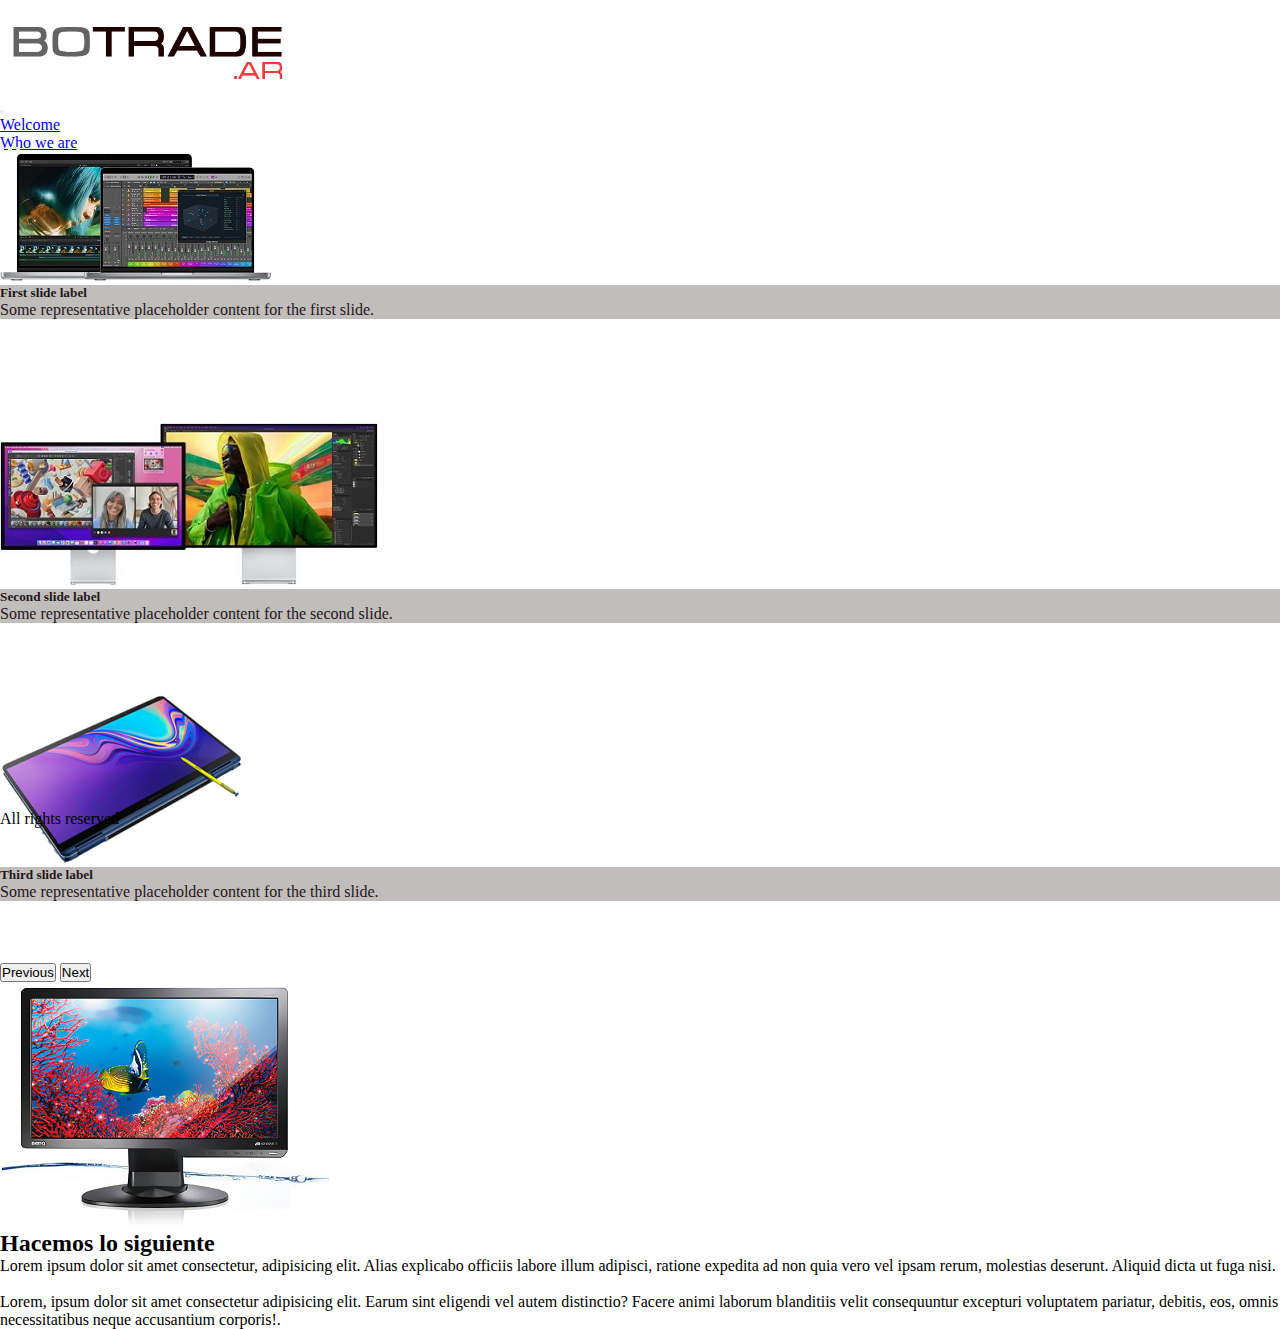
<file: index.html>
<!DOCTYPE html>
<html lang="en">

<head>
  <meta charset="utf-8">
  <meta name="viewport" content="width=device-width, initial-scale=1.0">
  <!-- Bootstrap CSS -->
  <link href="https://cdn.jsdelivr.net/npm/bootstrap@5.3.0/dist/css/bootstrap.min.css" rel="stylesheet"
    integrity="sha384-9ndCyUaIbzAi2FUVXJi0CjmCapSmO7SnpJef0486qhLnuZ2cdeRhO02iuK6FUUVM" crossorigin="anonymous">
  <!-- Nuestro CSS -->
  <link rel="stylesheet" href="./css/style.css">
  <link rel="icon" type="image/png" href="images/logo.png" />
  <title>Bot Trade</title>
  <link rel="stylesheet" href="https://cdnjs.cloudflare.com/ajax/libs/font-awesome/6.4.0/css/all.min.css"
    integrity="sha512-iecdLmaskl7CVkqkXNQ/ZH/XLlvWZOJyj7Yy7tcenmpD1ypASozpmT/E0iPtmFIB46ZmdtAc9eNBvH0H/ZpiBw=="
    crossorigin="anonymous" referrerpolicy="no-referrer" />
  <meta name="description" content="Botrade - trading inteligente" />
</head>

<body>
  <!-- Encabezado con navbar -->
  <header class="container-fluid">
    <div class="row h-100 d-flex justify-content-center">
      <div class="col bg-body-tertiary">
        <a href="#Home"><img class="img-fluid rounded float-start" src="images/logo.png" alt="Bot trade"
            width="300" /></a>
      </div>
      <nav class="col justify-content-end navbar navbar-expand-lg bg-body-tertiary">
        <button class="navbar-toggler" type="button" data-bs-toggle="collapse" data-bs-target="#navbarNav"
          aria-controls="navbarNav" aria-expanded="false" aria-label="Toggle navigation">
          <span class="navbar-toggler-icon"></span>
        </button>
        <div class="collapse navbar-collapse" id="navbarNav">
          <ul class="navbar-nav">
            <li class="nav-item ms-3">
              <a class="nav-link" href="./index.html">Welcome</a>
            </li>
            <li class="nav-item ms-3">
              <a class="nav-link" href="./about.html">Who we are</a>
            </li>
            <li class="nav-item ms-3">
              <a class="nav-link" href="#">What we do</a>
            </li>
            <li class="nav-item ms-3">
              <a class="nav-link" href="#">Get in touch</a>
            </li>
          </ul>
        </div>
      </nav>
    </div>
  </header>

  <main class="container-fluid bg-body-tertiary">
    <div class="row h-30 d-none d-sm-block">
      <!-- Carousel -->
      <div id="carouselExampleCaptions" class="carousel slide">
        <div class="carousel-indicators">
          <button type="button" data-bs-target="#carouselExampleCaptions" data-bs-slide-to="0" class="active"
            aria-current="true" aria-label="Slide 1"></button>
          <button type="button" data-bs-target="#carouselExampleCaptions" data-bs-slide-to="1"
            aria-label="Slide 2"></button>
          <button type="button" data-bs-target="#carouselExampleCaptions" data-bs-slide-to="2"
            aria-label="Slide 3"></button>
        </div>
        <div class="carousel-inner">
          <div class="carousel-item active">
            <img src="./assets/img/notebook.jpg" class="d-block w-50" alt="...">
            <div class="carousel-caption d-none d-md-block">
              <h5>First slide label</h5>
              <p>Some representative placeholder content for the first slide.</p>
            </div>
          </div>
          <div class="carousel-item">
            <img src="./assets/img/monitor.jpg" class="d-block w-50" alt="...">
            <div class="carousel-caption d-none d-md-block">
              <h5>Second slide label</h5>
              <p>Some representative placeholder content for the second slide.</p>
            </div>
          </div>
          <div class="carousel-item">
            <img src="./assets/img/tablet.png" class="d-block w-50" alt="...">
            <div class="carousel-caption d-none d-md-block">
              <h5>Third slide label</h5>
              <p>Some representative placeholder content for the third slide.</p>
            </div>
          </div>
        </div>
        <button class="carousel-control-prev" type="button" data-bs-target="#carouselExampleCaptions"
          data-bs-slide="prev">
          <span class="carousel-control-prev-icon" aria-hidden="true"></span>
          <span class="visually-hidden">Previous</span>
        </button>
        <button class="carousel-control-next" type="button" data-bs-target="#carouselExampleCaptions"
          data-bs-slide="next">
          <span class="carousel-control-next-icon" aria-hidden="true"></span>
          <span class="visually-hidden">Next</span>
        </button>
      </div>
      <!-- Carousel -->
    </div>

    <div class="row h-40">
      <aside class="col-sm-12 col-md-12 col-lg-3  col-x-4 h-40">
        <img class="img-fluid rounded float-start" id="imagen" src="./assets/img/pantalla329.png" alt="image">
      </aside>
      <section class="ol-sm-12 col-md-12 col-lg-9 col-x-8 h-40">
        <h2>Hacemos lo siguiente</h2>
        <p>Lorem ipsum dolor sit amet consectetur, adipisicing elit. Alias explicabo officiis labore illum adipisci,
          ratione expedita ad non quia vero vel ipsam rerum, molestias deserunt. Aliquid dicta ut fuga nisi.
        </p>
        <br>
        <p>Lorem, ipsum dolor sit amet consectetur adipisicing elit. Earum sint eligendi vel autem distinctio? Facere
          animi laborum blanditiis velit consequuntur excepturi voluptatem pariatur, debitis, eos, omnis necessitatibus
          neque accusantium corporis!.</p>
      </section>
    </div>
  </main>

  <!-- FOOTER -->
  <footer class="container-fluid px-0 bg-dark">
    <div class="row h-100">
      <div class="col-md-3 offset-md-1 d-flex align-items-center">
        <span class="mb-3 mb-md-0 text-light">All rights reserved</span>
      </div>
      <ul class="nav col-md-7 justify-content-end list-unstyled d-flex align-items-center">
        <li class="ms-4">
          <a class="text-light" href="#Instagram"><i class="fa-brands fa-instagram"></i></a>
        </li>
        <li class="ms-4">
          <a class="text-light" href="#Facebook"><span><i class="fa-brands fa-facebook"></i></span></a>
        </li>
        <li class="ms-4">
          <a class="text-light" href="#Twitter"><i class="fa-brands fa-twitter"></i></a>
        </li>
      </ul>
      <div class="col-md-1">
      </div>
    </div>
  </footer>

  <script src="https://cdn.jsdelivr.net/npm/@popperjs/core@2.11.8/dist/umd/popper.min.js"
    integrity="sha384-I7E8VVD/ismYTF4hNIPjVp/Zjvgyol6VFvRkX/vR+Vc4jQkC+hVqc2pM8ODewa9r"
    crossorigin="anonymous"></script>
  <script src="https://cdn.jsdelivr.net/npm/bootstrap@5.3.0/dist/js/bootstrap.min.js"
    integrity="sha384-fbbOQedDUMZZ5KreZpsbe1LCZPVmfTnH7ois6mU1QK+m14rQ1l2bGBq41eYeM/fS"
    crossorigin="anonymous"></script>
</body>

</html>
</file>
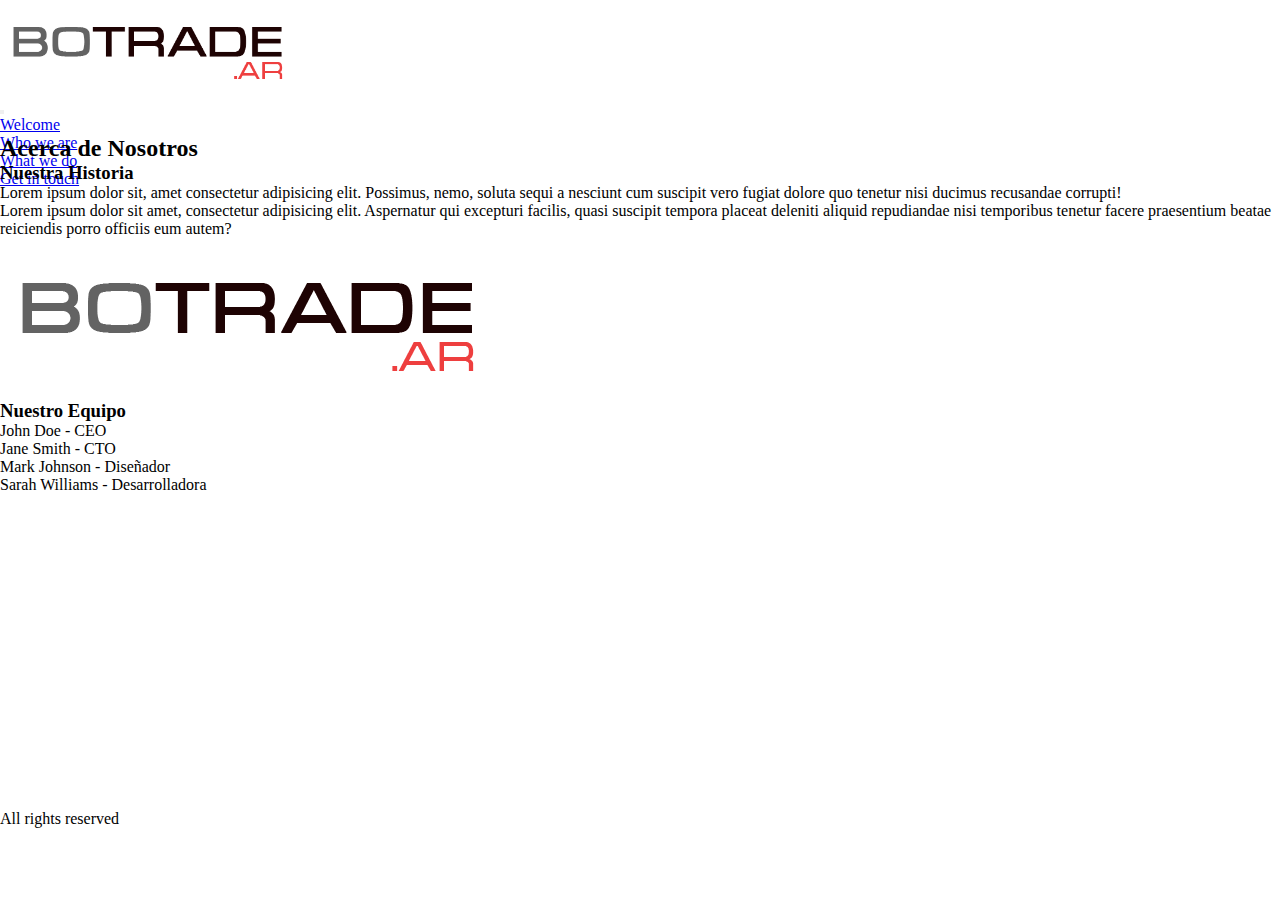
<file: about.html>
<!DOCTYPE html>
<html lang="en">

<head>
  <meta charset="utf-8">
  <meta name="viewport" content="width=device-width, initial-scale=1.0">
  <!-- Bootstrap CSS -->
  <link href="https://cdn.jsdelivr.net/npm/bootstrap@5.3.0/dist/css/bootstrap.min.css" rel="stylesheet"
    integrity="sha384-9ndCyUaIbzAi2FUVXJi0CjmCapSmO7SnpJef0486qhLnuZ2cdeRhO02iuK6FUUVM" crossorigin="anonymous">
  <!-- Nuestro CSS -->
  <link rel="stylesheet" href="./css/style.css">
  <link rel="icon" type="image/png" href="images/logo.png" />
  <title>About</title>
  <link rel="stylesheet" href="https://cdnjs.cloudflare.com/ajax/libs/font-awesome/6.4.0/css/all.min.css"
    integrity="sha512-iecdLmaskl7CVkqkXNQ/ZH/XLlvWZOJyj7Yy7tcenmpD1ypASozpmT/E0iPtmFIB46ZmdtAc9eNBvH0H/ZpiBw=="
    crossorigin="anonymous" referrerpolicy="no-referrer" />
  <meta name="description" content="Botrade - trading inteligente" />
</head>

<body>
  <!-- Encabezado con navbar -->
  <header class="container-fluid">
    <div class="row h-100 d-flex justify-content-center">
      <div class="col bg-body-tertiary">
        <a href="#Home"><img class="img-fluid rounded float-start" src="images/logo.png" alt="Bot trade"
            width="300" /></a>
      </div>
      <nav class="col justify-content-end navbar navbar-expand-lg bg-body-tertiary">
        <button class="navbar-toggler" type="button" data-bs-toggle="collapse" data-bs-target="#navbarNav"
          aria-controls="navbarNav" aria-expanded="false" aria-label="Toggle navigation">
          <span class="navbar-toggler-icon"></span>
        </button>
        <div class="collapse navbar-collapse" id="navbarNav">
          <ul class="navbar-nav">
            <li class="nav-item ms-3">
              <a class="nav-link" href="./index.html">Welcome</a>
            </li>
            <li class="nav-item ms-3">
              <a class="nav-link" href="./about.html">Who we are</a>
            </li>
            <li class="nav-item ms-3">
              <a class="nav-link" href="#">What we do</a>
            </li>
            <li class="nav-item ms-3">
              <a class="nav-link" href="#">Get in touch</a>
            </li>
          </ul>
        </div>
      </nav>
    </div>
  </header>

  <main class="container-fluid bg-body-tertiary">
    <div class="row h-100">
      <section>
        <h2>Acerca de Nosotros</h2>
        <div class="about-us-content">
          <div>
            <h3>Nuestra Historia</h3>
            <p>Lorem ipsum dolor sit, amet consectetur adipisicing elit. Possimus, nemo, soluta sequi a nesciunt cum
              suscipit vero fugiat dolore quo tenetur nisi ducimus recusandae corrupti!</p>
            <p>Lorem ipsum dolor sit amet, consectetur adipisicing elit. Aspernatur qui excepturi facilis, quasi
              suscipit tempora placeat deleniti aliquid repudiandae nisi temporibus tenetur facere praesentium beatae
              reiciendis porro officiis eum autem?
            </p>
          </div>
          <div>
            <img class="img-fluid rounded float-start" src="./images/logo.png" alt="Nuestra Empresa">
          </div>
        </div>
        <div>
          <h3>Nuestro Equipo</h3>
          <ul>
            <li>John Doe - CEO</li>
            <li>Jane Smith - CTO</li>
            <li>Mark Johnson - Diseñador</li>
            <li>Sarah Williams - Desarrolladora</li>
          </ul>
        </div>
      </section>
    </div>
  </main>

  <!-- FOOTER -->
  <footer class="container-fluid px-0 bg-dark">
    <div class="row h-100">
      <div class="col-md-3 offset-md-1 d-flex align-items-center">
        <span class="mb-3 mb-md-0 text-light">All rights reserved</span>
      </div>
      <ul class="nav col-md-7 justify-content-end list-unstyled d-flex align-items-center">
        <li class="ms-4">
          <a class="text-light" href="#Instagram"><i class="fa-brands fa-instagram"></i></a>
        </li>
        <li class="ms-4">
          <a class="text-light" href="#Facebook"><span><i class="fa-brands fa-facebook"></i></span></a>
        </li>
        <li class="ms-4">
          <a class="text-light" href="#Twitter"><i class="fa-brands fa-twitter"></i></a>
        </li>
      </ul>
      <div class="col-md-1">
      </div>
    </div>
  </footer>

  <script src="https://cdn.jsdelivr.net/npm/@popperjs/core@2.11.8/dist/umd/popper.min.js"
    integrity="sha384-I7E8VVD/ismYTF4hNIPjVp/Zjvgyol6VFvRkX/vR+Vc4jQkC+hVqc2pM8ODewa9r"
    crossorigin="anonymous"></script>
  <script src="https://cdn.jsdelivr.net/npm/bootstrap@5.3.0/dist/js/bootstrap.min.js"
    integrity="sha384-fbbOQedDUMZZ5KreZpsbe1LCZPVmfTnH7ois6mU1QK+m14rQ1l2bGBq41eYeM/fS"
    crossorigin="anonymous"></script>
</body>

</html>
</file>
<file: css/style.css>
* {
  padding: 0;
  margin: 0;
  box-sizing: border-box;
}

body {
  height: 100vh;
}

header {
  height: 15vh;
}

main {
  height: 75vh;
}

footer {
  height: 10vh;
}

.carousel-item {
  height: 30vh;
  min-height: 200px;
  background: no-repeat center center scroll;
  -webkit-background-size: cover;
  -moz-background-size: cover;
  -o-background-size: cover;
  background-size: cover;
}

.card-columns .card {
  display: inline-block;
  width: 100%;
}

.card-img-top {
  width: 100%;
  height: 200px !important;
  border-top-left-radius: calc(0.25rem - 1px);
  border-top-right-radius: calc(0.25rem - 1px);
}

.carousel-caption {
  background-color: rgba(153, 145, 145, 0.6);
  color: rgb(31, 24, 24);
}

.carousel-date {
  color: #fff;
}
</file>
